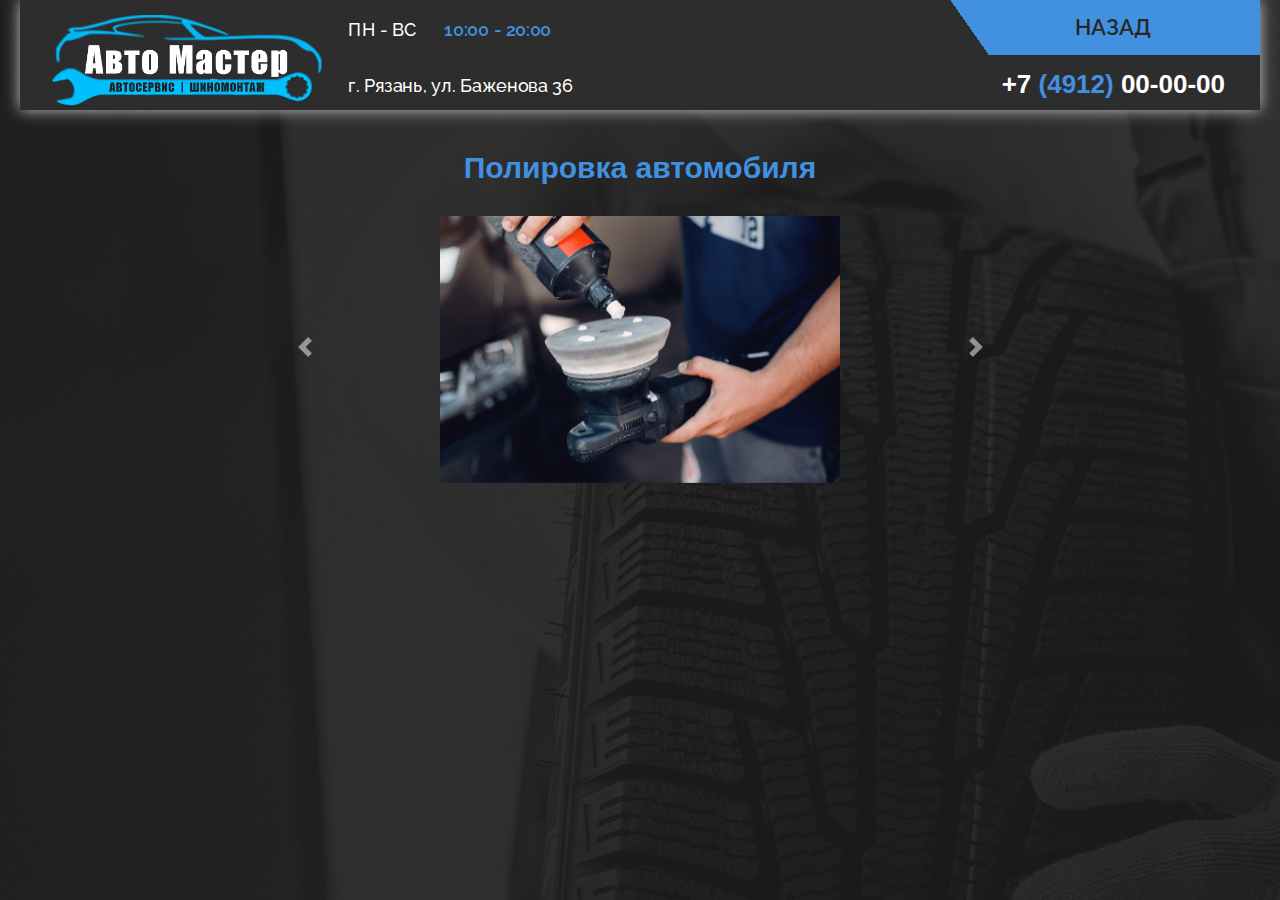
<file: slides-4-polishing-car.html>
<!DOCTYPE html>
<html lang="en">
<head>
    <meta charset="UTF-8">
    <meta name="viewport" content="width=device-width,initial-scale=1,maximum-scale=1,user-scalable=no"/>
    <link rel="stylesheet" href="1-bootstrap-5.1.3/css/bootstrap.min-5.css">
    <link rel="stylesheet" href="css/08-auto-link-gallery-photo.css">
    <link rel="stylesheet" href="css/01-auto-header.css">
    <title>Полировка автомобиля</title>
</head>
<body>

    <!-- 01 Header -->
    <header>

        <!-- Скрытая контактная инф. для меньшего разрешения -->
        <div class="container-header-hide">
            <div class="menu" id="sweeties">
                <span class="title"></span>
                
                <ul>
                    <li><i class="fa fa-calendar"></i>ПН - ВС 10:00 - 20:00</li>
                    <li><i class="fa-solid fa-location-dot"></i>г. Рязань, ул. Баженова 36</li>
                    <li><i class="fa-solid fa-envelope"></i>automaster@mail.ru</li>
                    <li><i class="fa-solid fa-phone-volume"></i>+7 (4912) 00-00-00</li>
                </ul>				
            </div>

            <button class="btn-back" href="#containerWorks" onclick="history.back();return false;">НАЗАД</button>
        </div>

        <div class="container-header">			

            <!-- 1) блок для логотипа -->
            <div class="container-header-logo">
                <img src="icons/logo.png" alt="car-brand">
            </div>


            <!-- 2) блок справа, сост. из 2 строк, от блока логотипа -->
            <div class="container-header-content">
            
                <!-- строка верхняя - график работы, адрес и кнопка связи -->
                <div class="header-content-row-upper">

                    <div class="row-upper-block-decoration"></div>
                    
                    <div class="row-upper-worktime-adress">
                        <p class="p-worktime">ПН - ВС <span>10:00 - 20:00</span></p>
                        <p class="p-worktime-hide">г. Рязань, ул. Баженова 36</p>
                    </div>
                    

                    <div class="row-upper-btn">
                        <button class="btn-back" href="#containerWorks" onclick="history.back();return false;">НАЗАД</button>
                    </div>
                    
                </div>

                <!-- строка нижняя - текст, емэйл и номер телефон-->
                <div class="header-content-row-lower">
                    <div class="row-lower-text">
                        <p>Для связи с нами Вы можете написать нам <a href="">automaster@mail.ru</a> или позвонить</p>
                    </div>

                    <div class="row-lower-phone">
                        <p>+7 <span>(4912)</span> 00-00-00</p>
                    </div>
                </div>

            </div>
        </div>
    </header>


    <!-- Карусель фото регулируемая -->
    <div class="container-carousel-photo container-fluid" data-spy="scroll" data-target="#navbarnav" data-offset="0" style="background-image: url(icons/backgraund.jpg);">
        <div class="carousel slide" id="slides" data-ride="carousel">

            <h1>Полировка автомобиля</h1>
                        
            <div class="carousel-inner">
                <div class="carousel-item active">
                    <img src="icons/polishing-1.jpg" alt="car">
                </div>

                <div class="carousel-item">
                    <img src="icons/polishing-2.jpg" alt="car">
                </div>

                <div class="carousel-item">
                    <img src="icons/polishing-3.jpg" alt="car">
                </div>

                <div class="carousel-item">
                    <img src="icons/polishing-4.jpg" alt="car">
                </div>

                <div class="carousel-item">
                    <img src="icons/polishing-5.jpg" alt="car">
                </div>
            </div>

            <a class="carousel-control-prev" href="#slides" role="button" data-slide="prev">
                <span class="carousel-control-prev-icon" aria-hidden="true"></span>
            </a>

            <a class="carousel-control-next" href="#slides" role="button" data-slide="next">
                <span class="carousel-control-next-icon" aria-hidden="true"></span>
            </a>

        </div>       
    </div> 


  
  
    <!-- подключение скриптового файла библиотеки jquery, необходимого для работы фреймворка -->
    <script src="https://code.jquery.com/jquery-3.5.1.slim.min.js"></script>

    <!-- подключение скриптового файла библиотеки popper, необходимого для работы фреймворка -->
    <script src="https://cdn.jsdelivr.net/npm/popper.js@1.16.0/dist/umd/popper.min.js"></script>

    <!-- подключение скриптового файла фреймворка bootstrap -->
    <script src="1-bootstrap-5.1.3/js/bootstrap.min-5.js"></script>

    <script>
        $('body').scrollspy({ target: '#navbarnav' });
    </script>

    <script>
        let menuElem = document.getElementById('sweeties');
        let titleElem = menuElem.querySelector('.title');

        titleElem.onclick = function() {
            menuElem.classList.toggle('open');
        };
    </script>
</body>
</html>
</file>
<file: css/08-auto-link-gallery-photo.css>
* {
    box-sizing: border-box;
}

body {
    font-family: 'Poppins', sans-serif;
    position: relative;
    color: #292929;
    min-width: 1301px;
    max-width: 1650px;
}

header {
    position: absolute;
    z-index: 1;
    margin-left: auto;
    margin-right: auto;
    left: 100px;
    right: 100px;
    box-shadow: 0 0 15px rgb(199, 199, 199);
}

.container-header {
    display: flex;
    justify-content: space-between;
    width: 100%;
    height: 120px;
}

.container-header-hide {
    display: none;
}


/* 1) блок для логотипа */
.container-header-logo {
    background-color: #2d2d2d;;
    width: 350px;
    height: 100%;
    padding: 25px 40px 35px 30px;
    background: linear-gradient(-125deg, transparent 35px, #2d2d2d 0);
    overflow: hidden;
}

.container-header-logo img {
    width: 100%;
}


/* блок справа, сост. из 2 строк, от блока логотипа */
.container-header-content {
    width: 100%;
    height: 100%;
}


/* строка верхняя - график работы, адрес и кнопка связи */
.header-content-row-upper {
    display: flex;
    width: 100%;
    height: 50%;
}

.row-upper-block-decoration {
    width: 17px;
    height: 100%;
    transform: skew(35deg);
    background: #202020d5;
    position: relative;
    left: -38px;
}

.row-upper-worktime-adress {
    display: flex;
    padding: 20px 15px;
    height: 100%;
    text-align: left; 
    flex-grow: 1;
}

.row-upper-worktime-adress p {
    color: #ffffff;
    font-size: 15px;
    font-weight: 500;
    transform: scale(1.2, 1.2);
}

.row-upper-worktime-adress span {
    color: #4290e0;
    margin-left: 20px;
    font-weight: 600;
}

.row-upper-worktime-adress .p-worktime {
    margin-right: 80px;
}

.row-upper-btn {
    width: 270px;
    padding-left: 25px;
    background: linear-gradient(55deg, transparent 40px, #4290e0 0);
    border: none;
}

.row-upper-btn:hover {
    color: #29292986;    
}

.btn-back {
    width: 100%;
    height: 100%;
    height: 100%;
    font-size: 22px;
    font-weight: 600;
    border: none;
    background: linear-gradient(55deg, transparent 40px, #4290e0 0);
    color: #272725;
}

.btn-back:hover {
    color: #292929d0;
}

.btn-back:active, 
.btn-back:focus {
    outline: none;
}


/* строка нижняя - текст, емэйл и номер телефона */
.header-content-row-lower {
    display: flex;
    background-color: #2d2d2d;
    grid-column: 2 / span 2;
    grid-row: 2 / span 1;
    width: 100%;
    height: 50%;
    z-index: 1;
    color: #ffffff;
}

.row-lower-text {
    display: flex;
    align-items: center;
    padding: 15px 10px 0 0;
    font-size: 14px;
    flex-grow: 1;
}

.row-lower-text a {
    color: #4290e0;
    margin: 0 10px;
}

.row-lower-phone {
    padding: 10px 25px 0 0;
    width: 245px;
    font-size: 25px;
    font-weight: 600;
    text-align: right;
}

.row-lower-phone span {
    color: #4290e0;
}



/* карусель фото регулируемая (открывается при клике на картинку) */
.container-carousel-photo {
    width: 100%;
    height: 100vh;
    padding: 150px 70px 70px 70px;
}

.carousel {
    display: flex;
    flex-direction: column;
    margin: auto;
    width: 100%;
    padding: 0;
    overflow: hidden;
    align-content: center;
}

.carousel img {
    width: 100%;
}

.carousel h1 {
    font-family: 'Poppins', sans-serif;
    font-size: 40px;
    font-weight: 800;
    color: #4290e0;
    text-align: center;
    margin-bottom: 30px;
}

.carousel-inner {
    width: 530px;;
    margin: auto;
}

.carousel-item {
    height: 100%;
}

.carousel-control-prev {
    margin: 5% 0 0 15%;
}

.carousel-control-next {
    margin: 5% 15% 0 0;
}



/* __________________________________________________________________________________________________________________________ */



@media screen and (min-width: 1651px) {
    * {
        box-sizing: border-box;
    }
    
    body {
        font-family: 'Poppins', sans-serif;
        position: relative;
        color: #292929;
        min-width: 1651px;
        /* max-width: 2500px; */
    }
    
    header {
        position: absolute;
        z-index: 1;
        margin-left: auto;
        margin-right: auto;
        left: 100px;
        right: 100px;
        box-shadow: 0 0 15px rgb(199, 199, 199);
    }
    
    .container-header {
        display: flex;
        justify-content: space-between;
        width: 100%;
        height: 120px;
    }
    
    .container-header-hide {
        display: none;
    }
    
    
    /* 1) блок для логотипа */
    .container-header-logo {
        background-color: #2d2d2d;;
        width: 350px;
        height: 100%;
        padding: 25px 40px 35px 30px;
        background: linear-gradient(-125deg, transparent 35px, #2d2d2d 0);
        overflow: hidden;
    }
    
    .container-header-logo img {
        width: 100%;
    }
    
    
    /* блок справа, сост. из 2 строк, от блока логотипа */
    .container-header-content {
        width: 100%;
        height: 100%;
    }
    
    
    /* строка верхняя - график работы, адрес и кнопка связи */
    .header-content-row-upper {
        display: flex;
        width: 100%;
        height: 50%;
    }
    
    .row-upper-block-decoration {
        width: 17px;
        height: 100%;
        transform: skew(35deg);
        background: #202020d5;
        position: relative;
        left: -38px;
    }
    
    .row-upper-worktime-adress {
        display: flex;
        padding: 20px 15px;
        height: 100%;
        text-align: left; 
        flex-grow: 1;
    }
    
    .row-upper-worktime-adress p {
        color: #ffffff;
        font-size: 15px;
        font-weight: 500;
        transform: scale(1.2, 1.2);
    }
    
    .row-upper-worktime-adress span {
        color: #4290e0;
        margin-left: 20px;
        font-weight: 600;
    }
    
    .row-upper-worktime-adress .p-worktime {
        margin-right: 80px;
    }
    
    .row-upper-btn {
        width: 270px;
        padding-left: 25px;
        background: linear-gradient(55deg, transparent 40px, #4290e0 0);
        border: none;
    }
    
    .row-upper-btn:hover {
        color: #29292986;    
    }
    
    .btn-back {
        width: 100%;
        height: 100%;
        height: 100%;
        font-size: 22px;
        font-weight: 600;
        border: none;
        background: linear-gradient(55deg, transparent 40px, #4290e0 0);
        color: #272725;
    }
    
    .btn-back:hover {
        color: #292929d0;
    }
    
    .btn-back:active, 
    .btn-back:focus {
        outline: none;
    }
    

    /* строка нижняя - текст, емэйл и номер телефона */
    .header-content-row-lower {
        display: flex;
        background-color: #2d2d2d;
        grid-column: 2 / span 2;
        grid-row: 2 / span 1;
        width: 100%;
        height: 50%;
        z-index: 1;
        color: #ffffff;
    }
    
    .row-lower-text {
        display: flex;
        align-items: center;
        padding: 15px 10px 0 0;
        font-size: 14px;
        flex-grow: 1;
    }
    
    .row-lower-text a {
        color: #4290e0;
        margin: 0 10px;
    }
    
    .row-lower-phone {
        padding: 10px 25px 0 0;
        width: 245px;
        font-size: 25px;
        font-weight: 600;
        text-align: right;
    }
    
    .row-lower-phone span {
        color: #4290e0;
    }
    
    
    
    /* карусель фото регулируемая (открывается при клике на картинку) */
    .container-carousel-photo {
        width: 100%;
        height: 100vh;
        padding: 200px 150px 70px 150px;
    }

    .carousel {
        display: flex;
        flex-direction: column;
        margin: 0 auto;
        width: 100%;
        padding: 0;
        overflow: hidden;
        align-content: center;
    }

    .carousel img {
        width: 100%;
    }

    .carousel h1 {
        font-family: 'Poppins', sans-serif;
        font-size: 40px;
        font-weight: 800;
        color: #4290e0;
        text-align: center;
        margin-bottom: 30px;
    }

    .carousel-inner {
        width: 800px;;
        margin: auto;
    }

    .carousel-item {
        height: 100%;
    }

    .carousel-control-prev {
        margin: 5% 0 0 0;
    }

    .carousel-control-next {
        margin: 5% 0 0 0;
    }
}



/* __________________________________________________________________________________________________________________________ */



@media screen and (min-width: 991px) and (max-width: 1300px) {
    * {
        box-sizing: border-box;
    }
    
    body {
        font-family: 'Poppins', sans-serif;
        position: relative;
        color: #292929;
        min-width: 991px;
        max-width: 1300px;
    }
    
    header {
        position: absolute;
        z-index: 1;
        margin-left: auto;
        margin-right: auto;
        left: 100px;
        right: 100px;
        box-shadow: 0 0 15px rgb(199, 199, 199);
    }
    
    .container-header {
        display: flex;
        justify-content: space-between;
        width: 100%;
        height: 120px;
    }
    
    .container-header-hide {
        display: none;
    }
    
    
    /* 1) блок для логотипа */
    .container-header-logo {
        background-color: #2d2d2d;;
        width: 350px;
        height: 100%;
        padding: 25px 40px 35px 30px;
        background: linear-gradient(-125deg, transparent 35px, #2d2d2d 0);
        overflow: hidden;
    }
    
    .container-header-logo img {
        width: 100%;
    }
    
    
    /* блок справа, сост. из 2 строк, от блока логотипа */
    .container-header-content {
        width: 100%;
        height: 100%;
    }
    
    
    /* строка верхняя - график работы, адрес и кнопка связи */
    .header-content-row-upper {
        display: flex;
        width: 100%;
        height: 50%;
    }
    
    .row-upper-block-decoration {
        width: 17px;
        height: 100%;
        transform: skew(35deg);
        background: #202020d5;
        position: relative;
        left: -38px;
    }
    
    .row-upper-worktime-adress {
        display: flex;
        padding: 20px 15px;
        height: 100%;
        text-align: left; 
        flex-grow: 1;
    }
    
    .row-upper-worktime-adress p {
        color: #ffffff;
        font-size: 15px;
        font-weight: 500;
        transform: scale(1.2, 1.2);
    }
    
    .row-upper-worktime-adress span {
        color: #4290e0;
        margin-left: 20px;
        font-weight: 600;
    }
    
    .row-upper-worktime-adress .p-worktime {
        margin-right: 80px;
    }
    
    .row-upper-btn {
        width: 270px;
        padding-left: 25px;
        background: linear-gradient(55deg, transparent 40px, #4290e0 0);
        border: none;
    }
    
    .row-upper-btn:hover {
        color: #29292986;    
    }
    
    .btn-back {
        width: 100%;
        height: 100%;
        height: 100%;
        font-size: 22px;
        font-weight: 600;
        border: none;
        background: linear-gradient(55deg, transparent 40px, #4290e0 0);
        color: #272725;
    }
    
    .btn-back:hover {
        color: #292929d0;
    }
    
    .btn-back:active, 
    .btn-back:focus {
        outline: none;
    }
    

    /* строка нижняя - текст, емэйл и номер телефона */
    .header-content-row-lower {
        display: flex;
        background-color: #2d2d2d;
        grid-column: 2 / span 2;
        grid-row: 2 / span 1;
        width: 100%;
        height: 50%;
        z-index: 1;
        color: #ffffff;
    }
    
    .row-lower-text {
        display: flex;
        align-items: center;
        padding: 15px 10px 0 0;
        font-size: 14px;
        flex-grow: 1;
    }
    
    .row-lower-text a {
        color: #4290e0;
        margin: 0 10px;
    }
    
    .row-lower-phone {
        padding: 10px 25px 0 0;
        width: 245px;
        font-size: 25px;
        font-weight: 600;
        text-align: right;
    }
    
    .row-lower-phone span {
        color: #4290e0;
    }
    
    
    
        /* карусель фото регулируемая (открывается при клике на картинку) */
        .container-carousel-photo {
            width: 100%;
            height: 100vh;
            padding: 150px 30px 30px 30px;
        }

        .carousel {
            display: flex;
            flex-direction: column;
            margin: auto;
            width: 100%;
            padding: 0;
            overflow: hidden;
            align-content: center;
        }

        .carousel img {
            width: 100%;
        }

        .carousel h1 {
            font-family: 'Poppins', sans-serif;
            font-size: 30px;
            font-weight: 800;
            color: #4290e0;
            text-align: center;
            margin-bottom: 30px;
        }

        .carousel-inner {
            width: 400px;;
            margin: auto;
        }

        .carousel-item {
            height: 100%;
        }

        .carousel-control-prev {
            margin: 5% 0 0 15%;
        }

        .carousel-control-next {
            margin: 5% 15% 0 0;
    }

}



/* __________________________________________________________________________________________________________________________ */



@media screen and (min-width: 751px) and (max-width: 990px) {
    * {
        box-sizing: border-box;
    }
    
    body {
        font-family: 'Raleway', sans-serif;
        /* font-family: 'Poppins', sans-serif; */
        color: #292929;
        min-width: 751px;
        max-width: 990px;;
    }
    
    header {
        position: relative;
        z-index: 1;
        margin-left: auto;
        margin-right: auto;
        left: 0;
        right: 0;
        box-shadow: 0 0 15px rgb(199, 199, 199);
    }
    
    .container-header {
        display: flex;
        justify-content: space-between;
        width: 100%;
        height: 120px;
    }
    

    /* Скрытая контактная инф. для меньшего разрешения */
    .container-header-hide {
        display: flex;
        width: 100%;
        background-color: #0e0e0e;
        height: 60px;
    }


    .menu {
        display: block;
        flex-grow: 1;
        padding: 5px 0 0 20px;
    }
    
    .menu ul {
        position: relative;
        width: 430px;
        top: 15px;
        left: -20px;
        list-style: none;
        display: none;
        background-color: #2d2d2d;
        padding: 20px;
    }

    .menu .title {
        font-size: 30px;
        cursor: pointer;
    }

    .menu .title::before {
        content: '⮟';
        font-size: 30px;
        color: #ffffff;
    }

    .menu.open .title::before {
        content: '⮝';
    }

    .menu.open ul {
        display: block;
        /* width: 440px; */
        border: #0e0e0e solid 1px;
        border-top: none;
    }

    .menu li {
        color: #ffffff;
        font-size: 28px;
        margin-bottom: 20px;
    }

    .menu li i {
        margin-right: 20px;
    }

    .container-header-hide .btn-back {
        width: 230px;
        height: 100%;
        font-size: 20px;
        font-weight: 600;
        border: none;
        background-color: linear-gradient(55deg, transparent 40px, #4290e0 0);
        color: #272725;
        padding-left: 40px;
    }
    
    .container-header-hide .btn-back:hover {
        color: #292929d0;
    }
    
    .container-header-hide .btn-back:active, 
    .container-header-hide .btn-back:focus {
        outline: none;
    }
    
    
    /* 1) блок для логотипа */
    .container-header-logo {
        background-color: #2d2d2d;;
        width: 350px;
        height: 100%;
        padding: 25px 40px 35px 30px;
        background: linear-gradient(-125deg, transparent 35px, #2d2d2d 0);
        overflow: hidden;
    }
    
    .container-header-logo img {
        width: 100%;
    }
    
    
    /* блок справа, сост. из 2 строк, от блока логотипа */
    .container-header-content {
        width: 100%;
        height: 100%;
    }
    
    
    /* строка верхняя - график работы, адрес и кнопка связи */
    .header-content-row-upper {
        display: none;
    }
    
    .row-upper-btn {
        display: none;
    }
    
    .row-upper-btn .btn-back {
        display: none;
    }
    
    
    /* строка нижняя - текст, емэйл и номер телефона */
    .header-content-row-lower {
        display: none;
    }
    
    
    
    /* карусель фото регулируемая (открывается при клике на картинку) */
    .container-carousel-photo {
        width: 100%;
        height: 100vh;
        padding: 50px 20px 20px 20px;
    }

    .carousel {
        display: flex;
        flex-direction: column;
        margin: auto;
        width: 100%;
        padding: 0;
        overflow: hidden;
        align-content: center;
    }

    .carousel img {
        width: 100%;
    }

    .carousel h1 {
        font-family: 'Poppins', sans-serif;
        font-size: 30px;
        font-weight: 800;
        color: #4290e0;
        text-align: center;
        margin-bottom: 30px;
    }

    .carousel-inner {
        width: 380px;
        margin: auto;
    }

    .carousel-item {
        height: 100%;
    }

    .carousel-control-prev {
        margin: 5% 0 0 0;
    }

    .carousel-control-next {
        margin: 5% 0 0 0;
    }
}



/* __________________________________________________________________________________________________________________________ */



@media screen and (max-width: 750px) {
    * {
        box-sizing: border-box;
    }
    
    body {
        font-family: 'Raleway', sans-serif;
        /* font-family: 'Poppins', sans-serif; */
        color: #292929;
        /* min-width: 751px; */
        max-width: 750px;;
    }
    
    header {
        position: relative;
        z-index: 1;
        margin-left: auto;
        margin-right: auto;
        left: 0;
        right: 0;
        box-shadow: 0 0 15px rgb(199, 199, 199);
    }
    
    .container-header {
        display: flex;
        justify-content: space-between;
        width: 100%;
        height: 120px;
    }
    

    /* Скрытая контактная инф. для меньшего разрешения */
    .container-header-hide {
        display: flex;
        width: 100%;
        background-color: #0e0e0e;
        height: 60px;
    }


    .menu {
        display: block;
        flex-grow: 1;
        padding: 5px 0 0 20px;
    }
    
    .menu ul {
        position: relative;
        width: 430px;
        top: 15px;
        left: -20px;
        list-style: none;
        display: none;
        background-color: #2d2d2d;
        padding: 20px;
    }

    .menu .title {
        font-size: 30px;
        cursor: pointer;
    }

    .menu .title::before {
        content: '⮟';
        font-size: 30px;
        color: #ffffff;
    }

    .menu.open .title::before {
        content: '⮝';
    }

    .menu.open ul {
        display: block;
        /* width: 440px; */
        border: #0e0e0e solid 1px;
        border-top: none;
    }

    .menu li {
        color: #ffffff;
        font-size: 28px;
        margin-bottom: 20px;
    }

    .menu li i {
        margin-right: 20px;
    }

    .container-header-hide .btn-back {
        width: 230px;
        height: 100%;
        font-size: 20px;
        font-weight: 600;
        border: none;
        background-color: linear-gradient(55deg, transparent 40px, #4290e0 0);
        color: #272725;
        padding-left: 40px;
    }
    
    .container-header-hide .btn-back:hover {
        color: #292929d0;
    }
    
    .container-header-hide .btn-back:active, 
    .container-header-hide .btn-back:focus {
        outline: none;
    }
    
    
    /* 1) блок для логотипа */
    .container-header-logo {
        background-color: #2d2d2d;;
        width: 350px;
        height: 100%;
        padding: 25px 40px 35px 30px;
        background: linear-gradient(-125deg, transparent 35px, #2d2d2d 0);
        overflow: hidden;
    }
    
    .container-header-logo img {
        width: 100%;
    }
    
    
    /* блок справа, сост. из 2 строк, от блока логотипа */
    .container-header-content {
        width: 100%;
        height: 100%;
    }
    
    
    /* строка верхняя - график работы, адрес и кнопка связи */
    .header-content-row-upper {
        display: none;
    }
    
    .row-upper-btn {
        display: none;
    }
    
    .row-upper-btn .btn-back {
        display: none;
    }
    
    
    /* строка нижняя - текст, емэйл и номер телефона */
    .header-content-row-lower {
        display: none;
    }
    
    
    
    /* карусель фото регулируемая (открывается при клике на картинку) */
    .container-carousel-photo {
        width: 100%;
        height: 100vh;
        padding: 50px 10px 20px 10px;
    }

    .carousel {
        display: flex;
        flex-direction: column;
        margin: auto;
        width: 100%;
        padding: 0;
        overflow: hidden;
        align-content: center;
    }

    .carousel img {
        width: 100%;
    }

    .carousel h1 {
        font-family: 'Poppins', sans-serif;
        font-size: 30px;
        font-weight: 800;
        color: #4290e0;
        text-align: center;
        margin-bottom: 30px;
    }

    .carousel-inner {
        width: 100%;
        margin: auto;
    }

    .carousel-item {
        height: 100%;
    }

    .carousel-control-prev {
        margin: 15% 0 0 0;
    }

    .carousel-control-next {
        margin: 15% 0 0 0;
    }
}
</file>
<file: css/01-auto-header.css>
@import url('https://fonts.googleapis.com/css2?family=Raleway:wght@300&display=swap');

* {
    box-sizing: border-box;
}

body {
    font-family: 'Raleway', sans-serif;
    /* font-family: 'Poppins', sans-serif; */
    color: #000000;
    min-width: 1301px;
    max-width: 1650px;
}

header {
    position: absolute;
    z-index: 1;
    margin-left: auto;
    margin-right: auto;
    left: 100px;
    right: 100px;
}

.container-header {
    display: flex;
    justify-content: space-between;
    width: 100%;
    height: 120px;
}

.container-header-hide {
    display: none;
}


/* 1) блок для логотипа */
.container-header-logo {
    background-color: #2d2d2d;;
    width: 350px;
    height: 100%;
    padding: 25px 40px 35px 30px;
    background: linear-gradient(-125deg, transparent 35px, #2d2d2d 0);
    overflow: hidden;
}

.container-header-logo img {
    width: 100%;
}


/* блок справа, сост. из 2 строк, от блока логотипа */
.container-header-content {
    width: 100%;
    height: 100%;
}


/* строка верхняя - график работы, адрес и кнопка связи */
.header-content-row-upper {
    display: flex;
    width: 100%;
    height: 50%;
}

.row-upper-block-decoration {
    width: 17px;
    height: 100%;
    transform: skew(35deg);
    background: #202020d5;
    position: relative;
    left: -38px;
}

.row-upper-worktime-adress {
    display: flex;
    padding: 20px 15px;
    height: 100%;
    text-align: left; 
    flex-grow: 1;
}

.row-upper-worktime-adress p {
    color: #ffffff;
    font-size: 15px;
    font-weight: 500;
    transform: scale(1.2, 1.2);
}

.row-upper-worktime-adress span {
    color: #4290e0;
    margin-left: 20px;
    font-weight: 600;
}

.row-upper-worktime-adress .p-worktime {
    margin-right: 80px;
}

.row-upper-btn {
    width: 270px;
    padding-left: 25px;
    background: linear-gradient(55deg, transparent 40px, #4290e0 0);
    border: none;
}

.row-upper-btn:hover {
    color: #29292986;    
}

.btn-open-modal-window {
    width: 100%;
    height: 100%;
    height: 100%;
    font-size: 22px;
    font-weight: 800;
    border: none;
    background: linear-gradient(55deg, transparent 40px, #4290e0 0);
    color: #292929;
}

.btn-open-modal-window:hover {
    color: #292929d0;
}

/* бургер-меню */
.btn-open-menu-burger,
.menu-burger-hide {
    display: none;
}

/* строка нижняя - текст, емэйл и номер телефона */
.header-content-row-lower {
    display: flex;
    background-color: #2d2d2d;
    grid-column: 2 / span 2;
    grid-row: 2 / span 1;
    width: 100%;
    height: 50%;
    z-index: 1;
    color: #ffffff;
}

.row-lower-text {
    display: flex;
    align-items: center;
    padding: 15px 10px 0 0;
    font-size: 14px;
    flex-grow: 1;
}

.row-lower-text a {
    color: #4290e0;
    margin: 0 10px;
    font-weight: 600;
}

.row-lower-phone {
    font-family: 'Poppins', sans-serif;
    padding: 10px 25px 0 0;
    width: 245px;
    font-size: 25px;
    font-weight: 600;
    text-align: right;
}

.row-lower-phone span {
    color: #4290e0;
}


/* меню навигации */
.container-header-nav-menu {    
    background-color: rgb(255, 255, 255);
    grid-column: 1 / span 3;
    grid-row: 1 / span 0;
    width: 100%;
    height: 60px;
    padding: 0 20px;
}

.container-header-nav-menu nav {    
    display: flex;
    height: 100%;
}

.container-header-nav-menu nav .link {
    height: 100%;
    padding: 15px 10px 0 10px;
}

.container-header-nav-menu nav .link:hover {
    border-bottom: 4px #4290e0 solid;
}

.container-header-nav-menu nav .active-link {
    border-bottom: 4px #4290e0 solid;
}

.container-header-nav-menu nav .link a {
    text-decoration: none;
    color: #292929;
    font-size: 14px;
    font-weight: 600;
}



/* __________________________________________________________________________________________________________________________ */



@media screen and (min-width: 1651px) {
        
    * {
        box-sizing: border-box;
    }

    body {
        font-family: 'Raleway', sans-serif;
        /* font-family: 'Poppins', sans-serif; */
        color: #292929;
        min-width: 1651px;
        max-width: 2500px;
    }

    header {
        position: absolute;
        z-index: 1;
        margin-left: auto;
        margin-right: auto;
        left: 150px;
        right: 150px;
    }

    .container-header {
        display: flex;
        justify-content: space-between;
        width: 100%;
        height: 140px;
    }

    .container-header-hide {
        display: none;
    }


    /* 1) блок для логотипа */
    .container-header-logo {
        background-color: #2d2d2d;;
        width: 400px;
        height: 100%;
        padding: 25px 40px 35px 30px;
        background: linear-gradient(-125deg, transparent 35px, #2d2d2d 0);
        overflow: hidden;
    }

    .container-header-logo img {
        width: 100%;
    }


    /* блок справа, сост. из 2 строк, от блока логотипа */
    .container-header-content {
        width: 100%;
        height: 100%;
    }


    /* строка верхняя - график работы, адрес и кнопка связи */
    .header-content-row-upper {
        display: flex;
        width: 100%;
        height: 50%;
    }

    .row-upper-block-decoration {
        width: 17px;
        height: 100%;
        transform: skew(35deg);
        background: #202020d5;
        position: relative;
        left: -38px;
    }

    .row-upper-worktime-adress {
        display: flex;
        padding: 20px 15px;
        height: 100%;
        text-align: left; 
        flex-grow: 1;
    }

    .row-upper-worktime-adress p {
        color: #ffffff;
        font-size: 20px;
        font-weight: 500;
        transform: scale(1.2, 1.2);
    }

    .row-upper-worktime-adress span {
        color: #4290e0;
        margin-left: 20px;
        font-weight: 600;
    }

    .row-upper-worktime-adress .p-worktime {
        margin-right: 120px;
    }

    .row-upper-btn {
        width: 320px;
        padding-left: 25px;
        background: linear-gradient(55deg, transparent 40px, #4290e0 0);
        border: none;
    }

    .row-upper-btn:hover {
        color: #29292986;    
    }

    .btn-open-modal-window {
        width: 100%;
        height: 100%;
        height: 100%;
        font-size: 25px;
        font-weight: 600;
        border: none;
        background: linear-gradient(55deg, transparent 40px, #4290e0 0);
        color: #272725;
    }

    .btn-open-modal-window:hover {
        color: #292929d0;
    }

    /* бургер-меню */
    .btn-open-menu-burger,
    .menu-burger-hide {
        display: none;
    }


    /* строка нижняя - текст, емэйл и номер телефона */
    .header-content-row-lower {
        display: flex;
        background-color: #2d2d2d;
        grid-column: 2 / span 2;
        grid-row: 2 / span 1;
        width: 100%;
        height: 50%;
        z-index: 1;
        color: #ffffff;
    }

    .row-lower-text {
        display: flex;
        align-items: center;
        padding: 15px 10px 0 0;
        font-size: 18px;
        flex-grow: 1;
    }

    .row-lower-text a {
        color: #4290e0;
        margin: 0 10px;
    }

    .row-lower-phone {
        padding: 15px 35px 0 0;
        width: 300px;
        font-size: 30px;
        font-weight: 600;
        text-align: right;
    }

    .row-lower-phone span {
        color: #4290e0;
    }


    /* меню навигации */
    .container-header-nav-menu {    
        background-color: rgb(255, 255, 255);
        grid-column: 1 / span 3;
        grid-row: 1 / span 0;
        width: 100%;
        height: 70px;
        padding: 0 20px;
    }

    .container-header-nav-menu nav {    
        display: flex;
        height: 100%;
    }

    .container-header-nav-menu nav .link {
        height: 100%;
        padding: 15px 10px 0 10px;
    }

    .container-header-nav-menu nav .link:hover {
        border-bottom: 4px #4290e0 solid;
    }

    .container-header-nav-menu nav .active-link {
        border-bottom: 4px #4290e0 solid;
    }

    .container-header-nav-menu nav .link a {
        text-decoration: none;
        color: #292929;
        font-size: 18px;
        font-weight: 600;
    }
}




/* __________________________________________________________________________________________________________________________ */




@media screen and (min-width: 991px) and (max-width: 1300px) {
    
    
    * {
        box-sizing: border-box;
    }
    
    body {
        font-family: 'Raleway', sans-serif;
        /* font-family: 'Poppins', sans-serif; */
        color: #292929;
        min-width: 991px;
        max-width: 1300px;
    }
    
    header {
        position: absolute;
        z-index: 1;
        margin-left: auto;
        margin-right: auto;
        left: 20px;
        right: 20px;
    }
    
    .container-header {
        display: flex;
        justify-content: space-between;
        width: 100%;
        height: 110px;
    }

    .container-header-hide {
        display: none;
    }
    
    
    /* 1) блок для логотипа */
    .container-header-logo {
        background-color: #2d2d2d;
        width: 450px;
        height: 100%;
        padding: 15px 40px 0 30px;
        background: #2d2d2d;
        overflow: hidden;
    }
    
    .container-header-logo img {
        width: 100%;
    }
    
    
    /* блок справа, сост. из 2 строк, от блока логотипа */
    .container-header-content {
        width: 100%;
        height: 100%;
    }
    
    
    /* строка верхняя - график работы, адрес и кнопка связи */
    .header-content-row-upper {
        display: flex;
        width: 100%;
        height: 50%;
        background-color: #2d2d2d;
    }
    
    .row-upper-block-decoration {
        display: none;
        width: 17px;
        height: 100%;
        transform: skew(35deg);
        background: #202020d5;
        position: relative;
        left: -38px;
    }
    
    .row-upper-worktime-adress {
        display: block;
        padding: 10px 35px;
        line-height: 40px;
        height: 100%;
        text-align: left; 
        flex-grow: 1;
    }
    
    .row-upper-worktime-adress p {
        color: #ffffff;
        font-size: 15px;
        font-weight: 500;
        transform: scale(1.2, 1.2);
    }
    
    .row-upper-worktime-adress span {
        color: #4290e0;
        margin-left: 20px;
        font-weight: 600;
    }
    
    .row-upper-worktime-adress .p-worktime {
        margin-right: 0;
    }
    
    .row-upper-btn {
        width: 320px;
        padding-left: 25px;
        background: linear-gradient(55deg, transparent 40px, #4290e0 0);
        border: none;
    }
    
    .row-upper-btn:hover {
        color: #29292986;    
    }
    
    .btn-open-modal-window {
        width: 100%;
        height: 100%;
        height: 100%;
        font-size: 25px;
        font-weight: 600;
        border: none;
        background: linear-gradient(55deg, transparent 40px, #4290e0 0);
        color: #272725;
    }
    
    .btn-open-modal-window:hover {
        color: #292929d0;
    }

    /* бургер-меню */
    .btn-open-menu-burger,
    .menu-burger-hide {
        display: none;
    }
        
    
    /* строка нижняя - текст, емэйл и номер телефона */
    .header-content-row-lower {
        display: flex;
        background-color: #2d2d2d;
        grid-column: 2 / span 2;
        grid-row: 2 / span 1;
        width: 100%;
        height: 50%;
        z-index: 1;
        color: #ffffff;
    }
    
    .row-lower-text {
        display: flex;
        align-items: center;
        padding: 15px 10px 0 0;
        font-size: 14px;
        flex-grow: 1;
    }

    .row-lower-text p {
        display: none;
    }
    
    .row-lower-text a {
        color: #4290e0;
        margin: 0 10px;
    }
    
    .row-lower-phone {
        padding: 10px 35px 0 0;
        width: 470px;
        font-size: 26px;
        font-weight: 600;
        text-align: right;
    }
    
    .row-lower-phone span {
        color: #4290e0;
    }
    
    
    /* меню навигации */
    .container-header-nav-menu {    
        background-color: rgb(255, 255, 255);
        grid-column: 1 / span 3;
        grid-row: 1 / span 0;
        width: 100%;
        height: 55px;
        padding: 0 15px;
    }
    
    .container-header-nav-menu nav {    
        display: flex;
        height: 100%;
    }
    
    .container-header-nav-menu nav .link {
        height: 100%;
        padding: 13px 3px 0 3px;
    }
    
    .container-header-nav-menu nav .link:hover {
        border-bottom: 4px #4290e0 solid;
    }
    
    .container-header-nav-menu nav .active-link {
        border-bottom: 4px #4290e0 solid;
    }
    
    .container-header-nav-menu nav .link a {
        text-decoration: none;
        color: #292929;
        font-size: 14px;
        font-weight: 600;
    }
}



/* __________________________________________________________________________________________________________________________ */



@media screen and (min-width: 751px) and (max-width: 990px) {
    
    * {
        box-sizing: border-box;
    }
    
    body {
        font-family: 'Raleway', sans-serif;
        /* font-family: 'Poppins', sans-serif; */
        color: #292929;
        min-width: 751px;
        max-width: 990px;
    }
    
    header {
        position: relative;
        z-index: 1;
        margin-left: auto;
        margin-right: auto;
        left: 0;
        right: 0;
    }
    
    .container-header {
        display: flex;
        justify-content: space-between;
        width: 100%;
        height: 90px;
    }


    /* Скрытая контактная информация */
    .container-header-hide {
        display: flex;
        width: 100%;
        background-color: #0e0e0e;
        height: 60px;
    }

    .menu {
        display: block;
        flex-grow: 1;
        padding: 5px 0 0 20px;
    }
    
    .menu ul {
        position: relative;
        width: 430px;
        top: 15px;
        left: -20px;
        list-style: none;
        display: none;
        background-color: #2d2d2d;
        padding: 20px;
    }

    .menu .title {
        font-size: 30px;
        cursor: pointer;
    }

    .menu .title::before {
        content: '⮟';
        font-size: 30px;
        color: #ffffff;
    }

    .menu.open .title::before {
        content: '⮝';
    }

    .menu.open ul {
        display: block;
        /* width: 440px; */
        border: #0e0e0e solid 1px;
        border-top: none;
    }

    .menu li {
        color: #ffffff;
        font-size: 28px;
        margin-bottom: 20px;
    }

    .menu li i {
        margin-right: 20px;
    }

    .btn-open-modal-window-hide {
        display: flex;
        width: 300px;
        height: 100%;
        font-size: 22px;
        font-weight: 600;
        font-family: 'Lucida Sans Regular', sans-serif;
        border: none;
        background: linear-gradient(45deg, transparent 50px, #4290e0 0);
        color: #272725;
        padding: 15px 0 0 80px;
    }
    
    .btn-open-modal-window-hide:hover {
        color: #292929d0;
    }
    
    
    /* 1) блок для логотипа */
    .container-header-logo {
        background-color: #2d2d2d;
        width: 330px;
        height: 100%;
        padding: 10px 30px;
        background: #2d2d2d;
        overflow: hidden;
    }
    
    .container-header-logo img {
        width: 100%;
    }
    
    
    /* 2) блок справа, сост. из 2 строк, от блока логотипа */
    .container-header-content {
        width: 100%;
        height: 100%;
    }
    
    
    /* строка верхняя - график работы, адрес и кнопка связи */
    .header-content-row-upper {
        display: flex;
        width: 100%;
        height: 100%;
        background-color: #2d2d2d;
    }
    
    .row-upper-block-decoration {
        display: none;
        width: 17px;
        height: 100%;
        transform: skew(35deg);
        background: #202020d5;
        position: relative;
        left: -38px;
    }
    
    .row-upper-worktime-adress {
        display: none;
        padding: 20px 35px;
        line-height: 20px;
        height: 100%;
        text-align: left;
    }
    
    .row-upper-worktime-adress p {
        color: #ffffff;
        font-size: 20px;
        font-weight: 500;
        margin: auto 20px;
        transform: scale(1.2, 1.2);
    }
    
    .row-upper-worktime-adress span {
        color: #4290e0;
        margin-left: 20px;
        font-weight: 600;
    }
    
    .row-upper-worktime-adress .p-worktime {
        margin-right: 0;
    }

    .row-upper-worktime-adress .p-worktime-hide {
        display: none;
    }
    
    .row-upper-btn {
        display: flex;
        width: auto;
        padding-left: 25px;
        background: #2d2d2d;
        border: none; 
        flex-grow: 1;
        justify-content: end;
    }
    
    .row-upper-btn:hover {
        color: #29292986;    
    }
    
    .btn-open-modal-window {
        display: none;
        width: 290px;
        height: 100%;
        font-size: 25px;
        font-weight: 600;
        border: none;
        background: linear-gradient(45deg, transparent 50px, #4290e0 0);
        color: #272725;
    }
    
    .btn-open-modal-window:hover {
        color: #292929d0;
    }


    /* бургер-меню */
    .menu-burger-hide {
        display: none;
        position: absolute;
        z-index: 2;
        background-color: #2d2d2d;
        cursor: pointer;
        padding: 20px 20px 20px 10px;
        top: 150px;
        right: 0;
    }

    .menu-burger-hide a {
        text-decoration: none;
        color: #ffffff;
        font-size: 25px;
    }
      
    .btn-open-menu-burger {
        display: block;
        cursor: pointer;
        border: none;
        font-size: 55px;
        padding: 0 40px 0 0;
        background-color: #2d2d2d;
        color: #ffffff;
       float: right;
    }
    
    
    /* строка нижняя - текст, емэйл и номер телефона */
    .header-content-row-lower {
        display: none;
        background-color: #2d2d2d;
        grid-column: 2 / span 2;
        grid-row: 2 / span 1;
        width: 100%;
        height: 50%;
        z-index: 1;
        color: #ffffff;
    }
    
    .row-lower-text {
        display: flex;
        align-items: center;
        padding: 15px 10px 0 0;
        font-size: 14px;
        flex-grow: 1;
    }

    .row-lower-text p {
        display: none;
    }
    
    .row-lower-text a {
        color: #4290e0;
        margin: 0 10px;
    }
    
    .row-lower-phone {
        padding: 15px 35px 0 0;
        width: 470px;
        font-size: 30px;
        font-weight: 600;
        text-align: right;
    }
    
    .row-lower-phone span {
        color: #4290e0;
    }
    
    
    /* меню навигации */
    .container-header-nav-menu {  
        display: none;  
        background-color: rgb(255, 255, 255);
        grid-column: 1 / span 3;
        grid-row: 1 / span 0;
        width: 100%;
        height: 70px;
        padding: 0 15px;
    }
    
    .container-header-nav-menu nav {    
        display: flex;
        height: 100%;
    }
    
    .container-header-nav-menu nav .link {
        height: 100%;
        padding: 20px 3px 0 3px;
    }
    
    .container-header-nav-menu nav .link:hover {
        border-bottom: 4px #4290e0 solid;
    }
    
    .container-header-nav-menu nav .active-link {
        border-bottom: 4px #4290e0 solid;
    }
    
    .container-header-nav-menu nav .link a {
        text-decoration: none;
        color: #292929;
        font-size: 14px;
        font-weight: 600;
    }
}



/* __________________________________________________________________________________________________________________________ */



@media screen and (max-width: 750px) {
    
    * {
        box-sizing: border-box;
    }
    
    body {
        font-family: 'Raleway', sans-serif;
        /* font-family: 'Poppins', sans-serif; */
        color: #292929;
        min-width: 250px;
        max-width: 750px;
    }
    
    header {
        position: relative;
        z-index: 1;
        margin-left: auto;
        margin-right: auto;
        left: 0;
        right: 0;
    }
    
    .container-header {
        display: flex;
        justify-content: space-between;
        width: 100%;
        height: 70px;
    }


    /* Скрытая контактная информация */
    .container-header-hide {
        display: flex;
        width: 100%;
        background-color: #0e0e0e;
        height: 55px;
    }

    .menu {
        display: block;
        flex-grow: 1;
        padding: 5px 0 0 20px;
    }
    
    .menu ul {
        position: relative;
        width: 300px;
        top: 10px;
        left: -20px;
        list-style: none;
        display: none;
        background-color: #2d2d2d;
        padding: 20px;
    }

    .menu .title {
        font-size: 30px;
        cursor: pointer;
    }

    .menu .title::before {
        content: '⮟';
        font-size: 30px;
        color: #ffffff;
    }

    .menu.open .title::before {
        content: '⮝';
    }

    .menu.open ul {
        display: block;
        /* width: 440px; */
        border: #0e0e0e solid 1px;
        border-top: none;
    }

    .menu li {
        color: #ffffff;
        font-size: 18px;
        margin-bottom: 20px;
    }

    .menu li i {
        margin-right: 20px;
    }

    .btn-open-modal-window-hide {
        display: flex;
        width: 240px;
        height: 100%;
        font-size: 17px;
        font-weight: 600;
        font-family: 'Lucida Sans Regular', sans-serif;
        border: none;
        background: linear-gradient(45deg, transparent 50px, #4290e0 0);
        color: #272725;
        padding: 15px 0 0 70px;
    }
    
    .btn-open-modal-window-hide:hover {
        color: #292929d0;
    }
    
    
    /* 1) блок для логотипа */
    .container-header-logo {
        background-color: #2d2d2d;
        width: 310px;
        height: 100%;
        padding: 10px 20px;
        background: #2d2d2d;
        overflow: hidden;
    }
    
    .container-header-logo img {
        width: 100%;
    }
    
    
    /* 2) блок справа, сост. из 2 строк, от блока логотипа */
    .container-header-content {
        width: 100%;
        height: 100%;
    }
    
    
    /* строка верхняя - график работы, адрес и кнопка связи */
    .header-content-row-upper {
        display: flex;
        width: 100%;
        height: 100%;
        background-color: #2d2d2d;
    }
    
    .row-upper-block-decoration {
        display: none;
        width: 17px;
        height: 100%;
        transform: skew(35deg);
        background: #202020d5;
        position: relative;
        left: -38px;
    }
    
    .row-upper-worktime-adress {
        display: none;
        padding: 20px 35px;
        line-height: 20px;
        height: 100%;
        text-align: left;
    }
    
    .row-upper-worktime-adress p {
        color: #ffffff;
        font-size: 20px;
        font-weight: 500;
        margin: auto 20px;
        transform: scale(1.2, 1.2);
    }
    
    .row-upper-worktime-adress span {
        color: #4290e0;
        margin-left: 20px;
        font-weight: 600;
    }
    
    .row-upper-worktime-adress .p-worktime {
        margin-right: 0;
    }

    .row-upper-worktime-adress .p-worktime-hide {
        display: none;
    }
    
    .row-upper-btn {
        display: flex;
        width: auto;
        padding-left: 25px;
        background: #2d2d2d;
        border: none; 
        flex-grow: 1;
        justify-content: end;
    }
    
    .row-upper-btn:hover {
        color: #29292986;    
    }
    
    .btn-open-modal-window {
        display: none;
        width: 290px;
        height: 100%;
        font-size: 25px;
        font-weight: 600;
        border: none;
        background: linear-gradient(45deg, transparent 50px, #4290e0 0);
        color: #272725;
    }
    
    .btn-open-modal-window:hover {
        color: #292929d0;
    }


    /* бургер-меню */
    .menu-burger-hide {
        display: none;
        position: absolute;
        z-index: 2;
        background-color: #2d2d2d;
        cursor: pointer;
        padding: 20px 20px 20px 10px;
        top: 125px;
        right: 0;
    }

    .menu-burger-hide a {
        text-decoration: none;
        color: #ffffff;
        font-size: 17px;
    }
      
    .btn-open-menu-burger {
        display: block;
        cursor: pointer;
        border: none;
        font-size: 40px;
        padding: 0 40px 0 0;
        background-color: #2d2d2d;
        color: #ffffff;
        float: right;
    }
    
    
    /* строка нижняя - текст, емэйл и номер телефона */
    .header-content-row-lower {
        display: none;
        background-color: #2d2d2d;
        grid-column: 2 / span 2;
        grid-row: 2 / span 1;
        width: 100%;
        height: 50%;
        z-index: 1;
        color: #ffffff;
    }
    
    .row-lower-text {
        display: flex;
        align-items: center;
        padding: 15px 10px 0 0;
        font-size: 14px;
        flex-grow: 1;
    }

    .row-lower-text p {
        display: none;
    }
    
    .row-lower-text a {
        color: #4290e0;
        margin: 0 10px;
    }
    
    .row-lower-phone {
        padding: 15px 35px 0 0;
        width: 470px;
        font-size: 30px;
        font-weight: 600;
        text-align: right;
    }
    
    .row-lower-phone span {
        color: #4290e0;
    }
    
    
    /* меню навигации */
    .container-header-nav-menu {  
        display: none;  
        background-color: rgb(255, 255, 255);
        grid-column: 1 / span 3;
        grid-row: 1 / span 0;
        width: 100%;
        height: 70px;
        padding: 0 15px;
    }
    
    .container-header-nav-menu nav {    
        display: flex;
        height: 100%;
    }
    
    .container-header-nav-menu nav .link {
        height: 100%;
        padding: 20px 3px 0 3px;
    }
    
    .container-header-nav-menu nav .link:hover {
        border-bottom: 4px #4290e0 solid;
    }
    
    .container-header-nav-menu nav .active-link {
        border-bottom: 4px #4290e0 solid;
    }
    
    .container-header-nav-menu nav .link a {
        text-decoration: none;
        color: #292929;
        font-size: 14px;
        font-weight: 600;
    }
}
</file>
